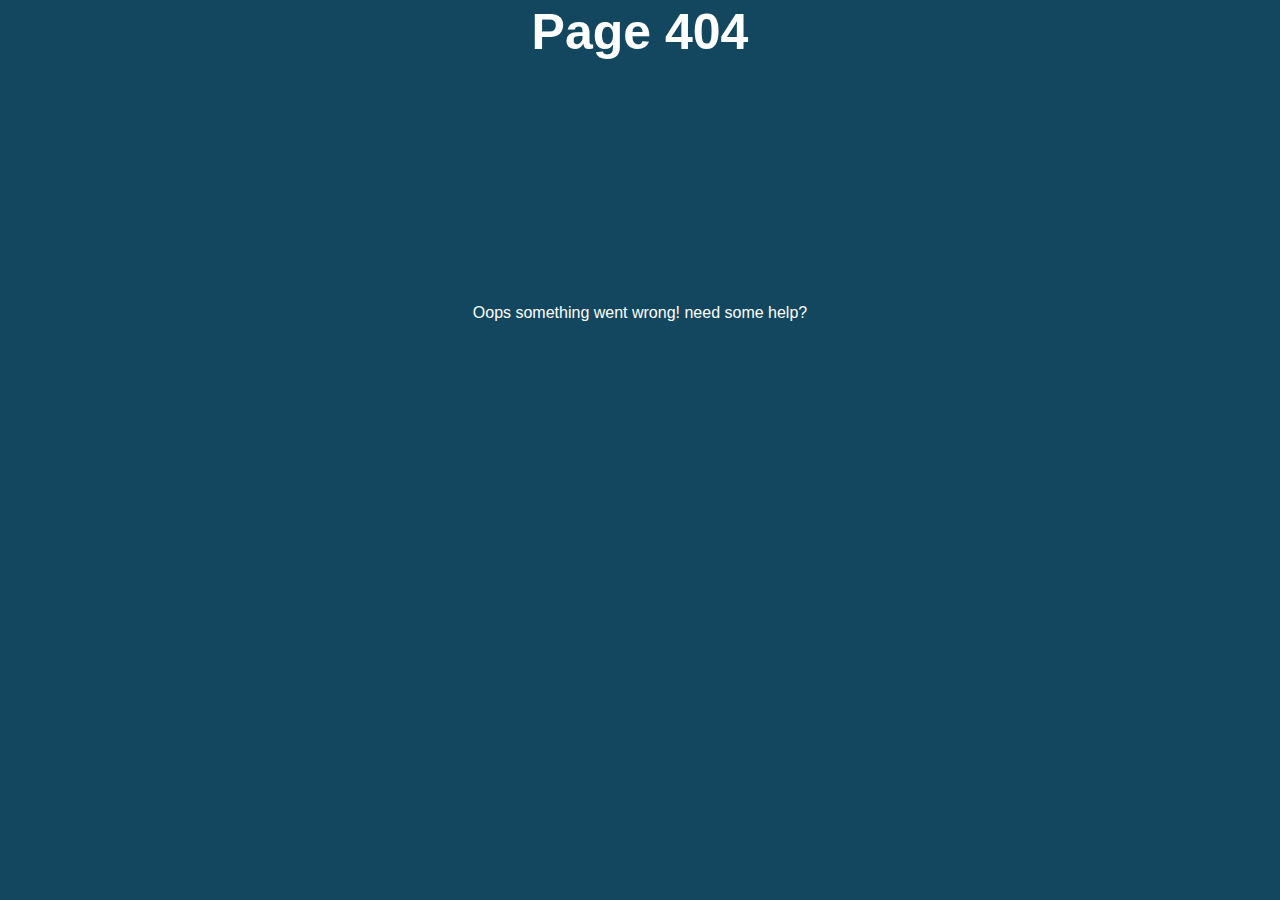
<file: index.html>
<!DOCTYPE html>
<html>
<head>
    <meta charset="utf-8" />
    <meta http-equiv="X-UA-Compatible" content="IE=edge">
    <title>404 page</title>
    <meta name="viewport" content="width=device-width, initial-scale=1">
    <link rel="stylesheet" type="text/css" media="screen" href="css/404.css" />
</head>
<body>
<header id="showcase">
    <h1>Page 404</h1>
</header>
<div id="content" class="container">
    <p>Oops something went wrong! need some help?</p>
</div>
    <img src="images/arrow.png" class= "image"> <br>
    <a href="https://github.com/WillemVanGenechten" class ="btn">go back</a>
</div>
</body>
</html>
</file>
<file: css/404.css>
*{
margin: 0;
padding:0;
}
body{
    font-family: Arial, Helvetica, sans-serif;
    background-color: #12475f;
    color: #fff;
    line-height: 1.6;
    text-align: center;
}
.container{
    max-width: 80%;
    margin: auto;
    padding: 0 30px;
}
#showcase {
    height: 300px
}

#showcase h1 {
    font-size: 50px;
    line-height: 1.3;
    position: relative;
    animation: heading;
    animation-duration: 3s;
    animation-fill-mode: forwards;
}

@keyframes heading {
    0% {top: -50px}
    100% { top: 200px}
}
#content {
    position: relative; 
    animation-name: content;
    animation-duration: 3s;
    animation-fill-mode: forwards;
}

@keyframes content {
    0% {left: -1000px}
    100% {left: 0px}
}
.btn {
    display: inline-block;
    font-size: 20px;
    color: white;
    text-decoration: none;
    padding: 5px 10px;
    margin-top: 40px;
    position: relative;
    border: white 1px solid;
    opacity: 0;
    animation-name: btn;
    animation-duration: 3s;
    animation-fill-mode: forwards;
    animation-delay: 6s;

    transition-property: transform;
    transition-duration: 1s;
}

.btn:hover{
    transform: rotateY(180deg);
}
@keyframes btn {
    0% {opacity: 0}
    100% {opacity: 1}
}
.image {
    width: 20%;
    height: 20%;
    margin: auto;
    padding: 2%;
    position: relative; 
    animation-name: image;
    animation-duration: 3s;
    animation-fill-mode: forwards;
    animation-delay: 3s;
    opacity: 0;
}

@keyframes image {
    O% {opacity: 0}
    100% {opacity: 1}
}
</file>
